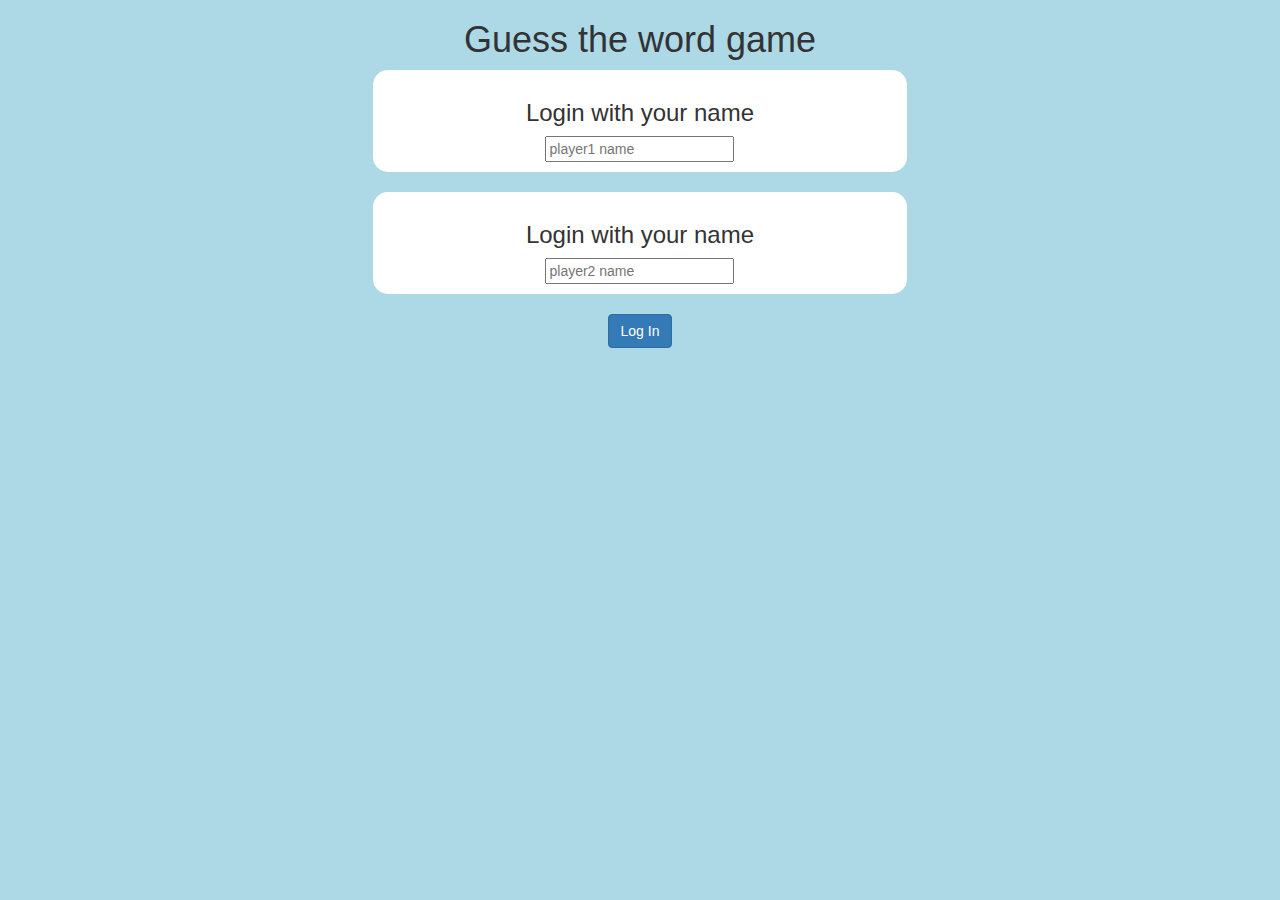
<file: index.html>
<!DOCTYPE html>
<html>
<head>
	<title>Guess The Word</title>

<meta name="viewport" content="width=device-width, initial-scale=1">
<link rel="stylesheet" href="https://maxcdn.bootstrapcdn.com/bootstrap/3.4.0/css/bootstrap.min.css">
<script src="https://ajax.googleapis.com/ajax/libs/jquery/3.4.1/jquery.min.js"></script>
<script src="https://maxcdn.bootstrapcdn.com/bootstrap/3.4.0/js/bootstrap.min.js"></script>

<link rel="stylesheet" type="text/css" href="game.css">

<script src="game_login.js"></script>
</head>
<body>
	<center>
<h1> Guess the word game </h1>
<div class="login_div1 col-lg-5 col-md-5 col-sm-12 col-xs-12"> 
	<h3> Login with your name </h3>
	<input type="text" placeholder="player1 name" id="input_1"> 
</div>
<br>
<div class="login_div2 col-lg-5 col-md-5 col-sm-12 col-xs-12"> 
	<h3> Login with your name </h3>
	<input type="text" placeholder="player2 name" id="input_2"> 
</div>
<br>
<button type="button" class="btn btn-primary" onclick="add_user()"> Log In </button>
</center>
</body>
</html>
</file>
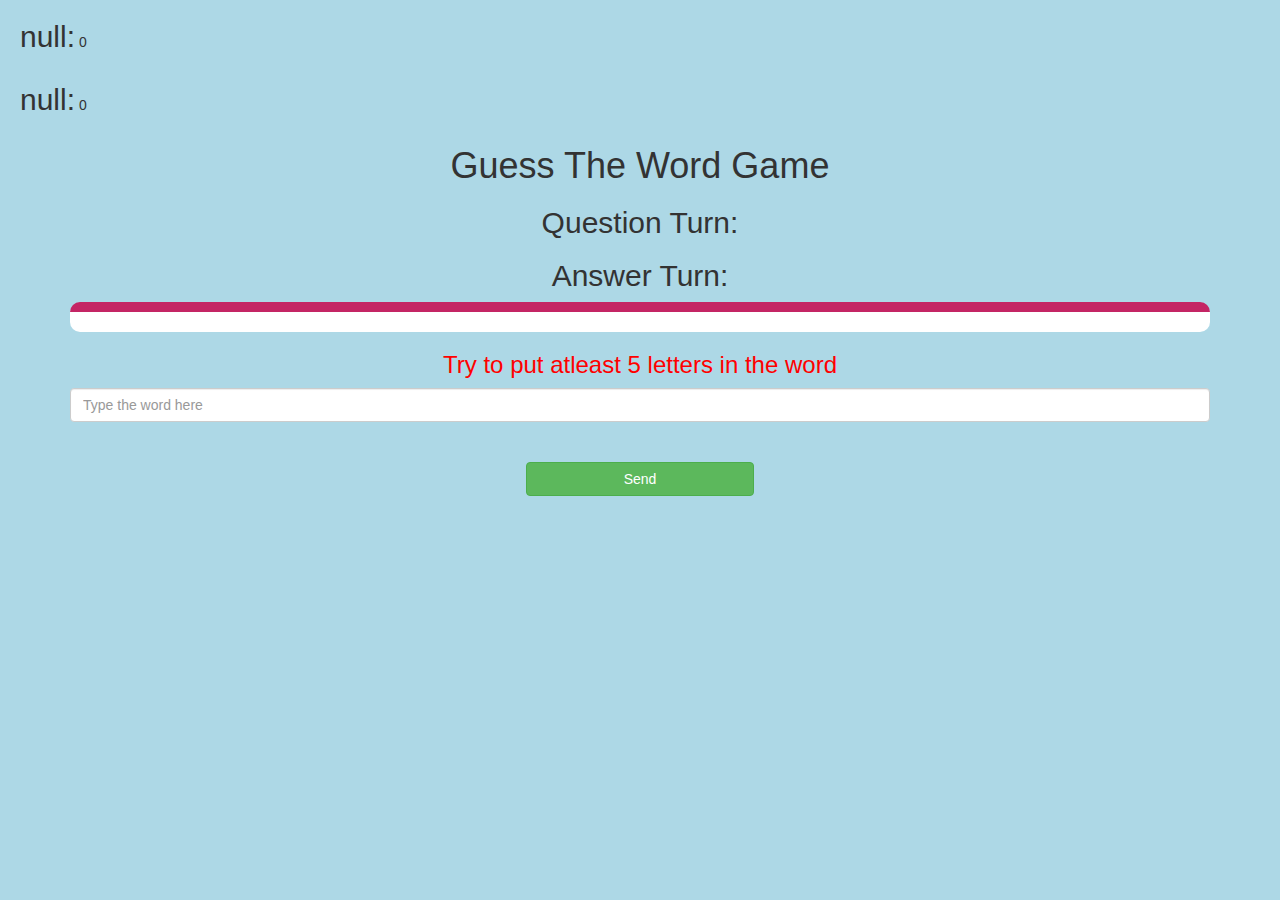
<file: game_page.html>
<!DOCTYPE html>
<html>
<head>
	<title>Guess The Word</title>

<meta name="viewport" content="width=device-width, initial-scale=1">
<link rel="stylesheet" href="https://maxcdn.bootstrapcdn.com/bootstrap/3.4.0/css/bootstrap.min.css">
<script src="https://ajax.googleapis.com/ajax/libs/jquery/3.4.1/jquery.min.js"></script>
<script src="https://maxcdn.bootstrapcdn.com/bootstrap/3.4.0/js/bootstrap.min.js"></script>

<link rel="stylesheet" type="text/css" href="game.css">
</head>
<body>
	<h2 id="player1_name"> </h2>
		<span id="player1_score"> </span> 
		<br>
	<h2 id="player2_name"> </h2>
		 <span id="player2_score"> </span>  
	<div class="container">
	<center>
	<h1> Guess The Word Game </h1>
	<h2> Question Turn: <span id="player_question"></span> </h2>
	<h2> Answer Turn: <span id="player_answer"></span></h2>
	<div id="output"></div>
	<h3 style="color:red">Try to put atleast 5 letters in the word </h3>
	<input id="input_word" placeholder="Type the word here" type="text" class="form-control">
	<br>
	<br>
	<button type="button" class="btn btn-success" onclick="send()"style="width:20%"> Send </button>
</center>
</div>
<script src="game_page.js"></script>
</body>
</html>
</file>
<file: game.css>
body
{
	background: lightblue;
}

	.login_div1 , .login_div2
	{
		background: white;
		padding: 10px;
		float: none;
		border-radius: 15px;
	}


#player1_name , #player2_name
{
	display: inline-block;
	margin-left: 20px;
}
#word
{
	width: 60%;
}
#word_display
{
	letter-spacing: 5px;
}
#output
{
background: white;
border-radius: 10px;
border-top: 10px solid #c42564;
padding: 10px;
float: none;
text-align: left;
}
</file>
